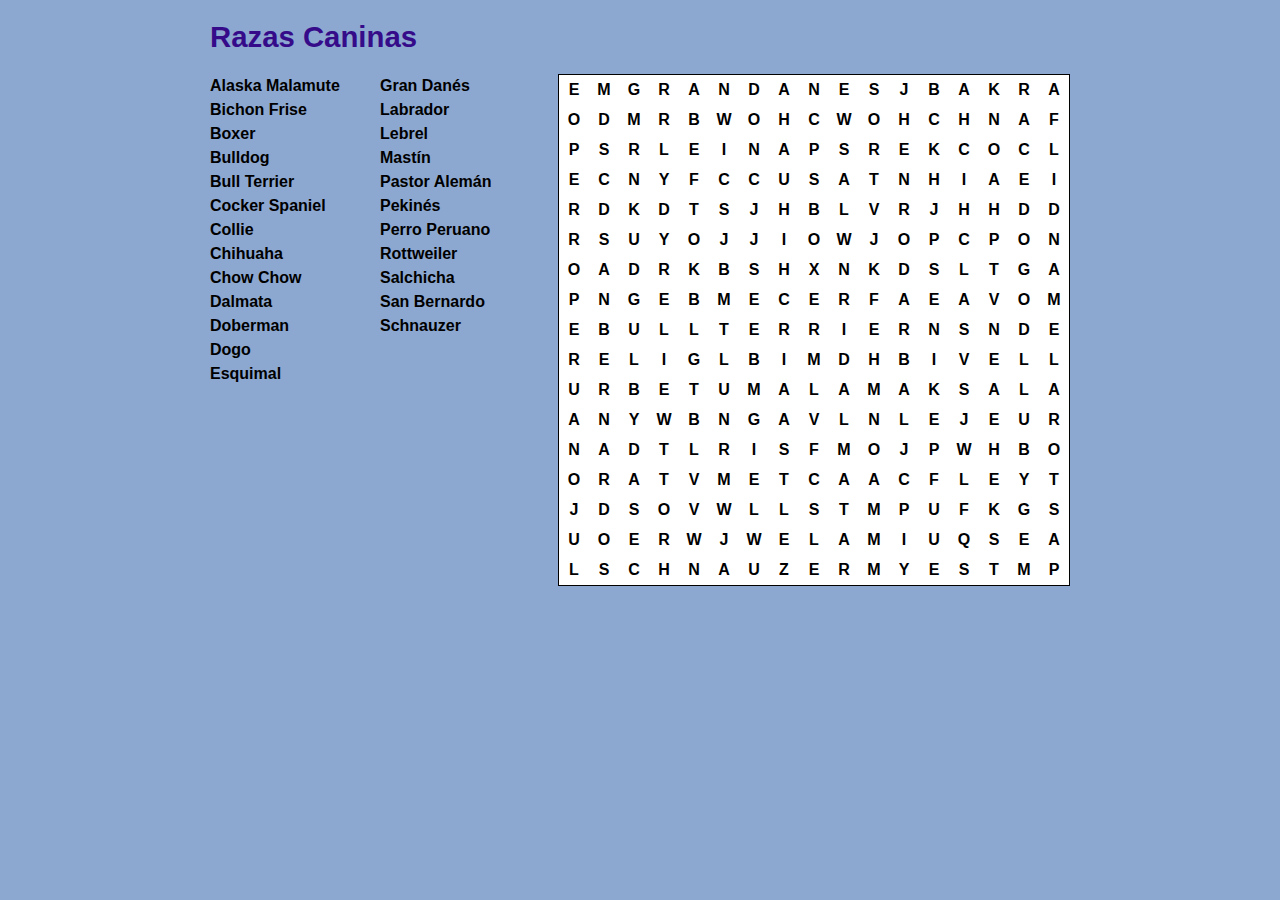
<file: index.html>
<!DOCTYPE html>
<html>
<head>
  <title>Sopa de letras</title>
  <link rel="stylesheet" type="text/css" href="styles/style.css">
  <meta name="viewport" content="width=device-width, initial-scale=1.0">
</head>
<body>
<div class="container">
  <p class="title">Razas Caninas</p>
  <div id='werds'>
   
  </div>
  <div id='puzzle'></div>
  <div id='words' style="display: none;"></div>
</div>


<div class="bgpopup" style="display: none;">
  <div class="popup">
    <h2>¡Felicidades, ganaste!</h2>
    <a href="#" id="replay" class="button">
      Volver a jugar
    </a>
  </div>
  
</div>
<!-- <div><button id='solve'>Solve Puzzle</button></div> -->

<script language="javascript" type="text/javascript" src="https://ajax.googleapis.com/ajax/libs/jquery/1.7.1/jquery.min.js"></script> 
<script type="text/javascript" src="scripts/wordfind.js"></script> 
<script type="text/javascript" src="scripts/wordfindgame.js"></script> 
<script>

  var words = ['Alaska Malamute', 'Bichon Frise', 'Boxer', 'Bulldog', 'Bull Terrier', 'Cocker Spaniel',
               'Collie', 'Chihuaha', 'Chow Chow', 'Dalmata', 'Doberman', 'Dogo',
               'Esquimal', 'Gran Danés', 'Labrador', 'Lebrel', 'Mastín', 'Pastor Alemán',
               'Pekinés', 'Perro Peruano', 'Rottweiler', 'Salchicha', 'San Bernardo', 'Schnauzer'];
  var werds = [];


  const removeAccents = (str) => {
    return str.normalize("NFD").replace(/[\u0300-\u036f]/g, "");
  } 

  var ulWerd = '<ul>';
  for (var i = 0, len = words.length; i < len; i++){
    var newword = words[i].replace(/ /g, "");
    newword = removeAccents(newword);
    werds.push(newword);

    var word = words[i];
    var werd = word.replace(/ /g, "");
    werd = removeAccents(werd);
    ulWerd += '<li class="word ' + werd + '">' + word;
  }

  $('#werds').html(ulWerd);


  
  // start a word find game
  var gamePuzzle = wordfindgame.create(werds, '#puzzle', '#words');

  $('#solve').click( function() {
    wordfindgame.solve(gamePuzzle, werds);
  });

  // create just a puzzle, without filling in the blanks and print to console
  var puzzle = wordfind.newPuzzle(
    werds, 
    {height: 18, width:18, fillBlanks: false}
  );
  
  wordfind.print(puzzle);

  $("#replay").on('click',function(e){
    e.preventDefault();
    $(".puzzleSquare").removeClass('found');
    $(".word").removeClass('wordFound');
    $(".bgpopup").hide();
    var gamePuzzle = wordfindgame.create(werds, '#puzzle', '#words');
   
  })

</script>
</body>
</html>
</file>
<file: styles/style.css>
/**
* Wordfind.js 0.0.1
* (c) 2012 Bill, BunKat LLC.
* Wordfind is freely distributable under the MIT license.
* For all details and documentation:
*     http://github.com/bunkat/wordfind
*/
body, html{
  margin: 0;
  padding: 0;
  box-sizing: border-box;
  background-color: #8DA8D0;
}
p {
  font: 22pt sans-serif;
  margin: 20px 20px 0px 20px;
}
.title{
  font-weight: bold;
  color: #350B8A;
  margin-bottom: 20px;
}
.container{
  width: 100%;
  max-width: 900px;
  margin: 0 auto;
}
/**
* Styles for the puzzle
*/
#puzzle {
  border: 1px solid black;
  /* padding: 20px; */
  /* float: left; */
  margin: 0px 20px;
  display: table;
  width: max-content;
  float: right;
}

#puzzle div {
  width: 100%;
  margin: 0 auto;
}

/* style for each square in the puzzle */
#puzzle .puzzleSquare {
  height: 30px;
  width: 30px;
  text-transform: uppercase;
  background-color: white;
  border: 0;
  font: 1em sans-serif;
  font-weight: bold;
}

button::-moz-focus-inner {
  border: 0;
}

/* indicates when a square has been selected */
#puzzle .selected {
  background-color: orange;
}

/* indicates that the square is part of a word that has been found */ 
#puzzle .found {
  background-color: blue;
  color: white;
}

#puzzle .solved {
  background-color: purple;
  color: white;
}

/* indicates that all words have been found */
#puzzle .complete {
  background-color: green;
}

/**
* Styles for the word list
*/
#words, #werds {
  padding-top: 0px;
  -moz-column-count: 2;
  -moz-column-gap: 20px;
  -webkit-column-count: 2;
  -webkit-column-gap: 20px;
  column-count: 2;
  column-gap: 20px;
  width: 100%;
  max-width: 320px;
  float: left;
}

#words ul, #werds ul {
  list-style-type: none;
  margin: 0;
  padding-bottom: 40px;
  padding-left: 20px;
}

#words li, #werds li {
  padding: 3px 0;
  font: 1em sans-serif;
  font-weight: bold;
}

/* indicates that the word has been found */
#words .wordFound, #werds .wordFound {
  text-decoration: line-through;
  color: #350b8a;
}

/**
* Styles for the button
*/
#solve {
  margin: 0 30px;
}
.bgpopup{
  background-color: rgba(0,0,0,0.9);
  width: 100%;
  height: 100vh;
  position: fixed;
  left: 0;
  top: 0;
  display: table;
}
.popup{
  display: table-cell;
  vertical-align: middle;
}
.bgpopup h2{
  color: #ffffff;
  font-family: Arial, Helvetica, sans-serif;
  font-weight: bold;
  text-align: center;
}
.button{
  text-decoration: none;
  color: #ffffff;
  background-color: #FF8800;
  text-align: center;
  text-transform: uppercase;
  font-family: Arial, Helvetica, sans-serif;
  font-weight: bold;
  width: 200px;
  display: block;
  padding: 12px 0 10px 0;
  margin: 0 auto;
}
.button:hover{
  background-color: #B97E06;
}
@media (max-width:870px){
  #puzzle{
    margin-top: 20px;
  }
}
@media (max-width:580px){
  #puzzle, #werds{
    float: none;
  }
}
</file>
